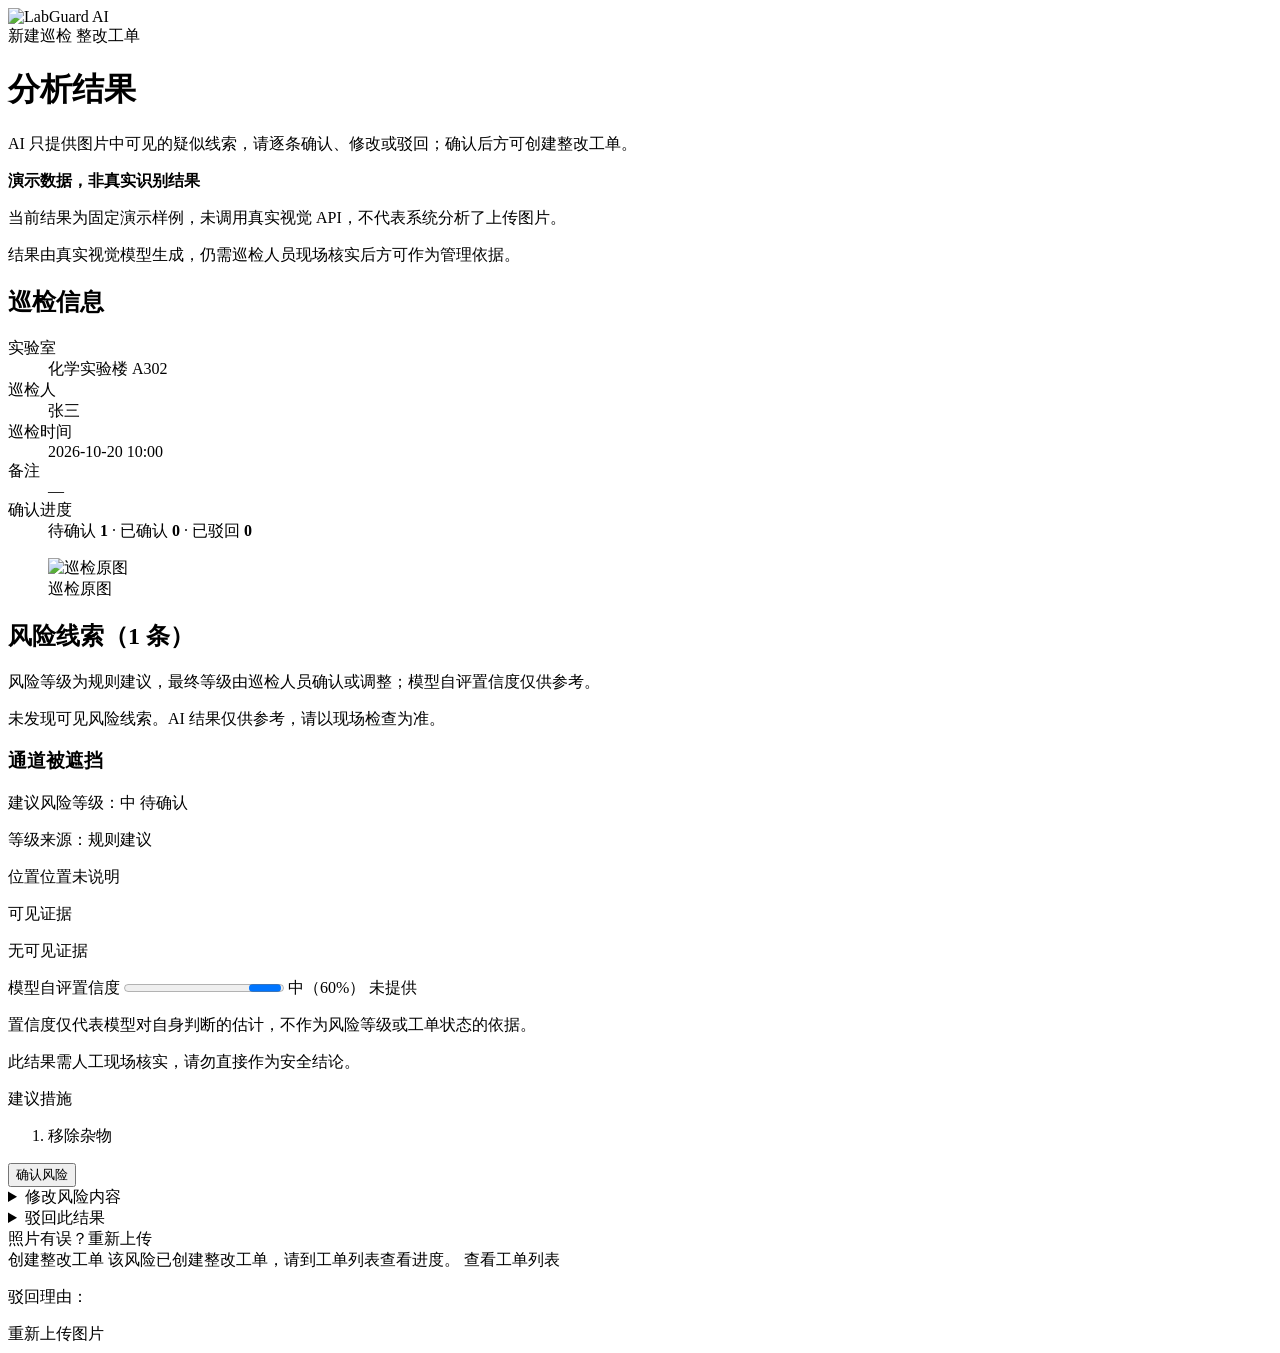
<file: src/main/resources/templates/analysis.html>
<!DOCTYPE html>
<html lang="zh-CN" xmlns:th="http://www.thymeleaf.org">
<head>
    <meta charset="UTF-8">
    <meta name="viewport" content="width=device-width, initial-scale=1">
    <title>分析结果 · LabGuard AI</title>
    <link rel="icon" type="image/svg+xml" th:href="@{/images/logo-mark.svg}">
    <link rel="stylesheet" th:href="@{/css/app.css}">
</head>
<body>
<main class="page page-wide">
    <nav class="topnav" aria-label="主导航">
        <a class="brand" th:href="@{/}" aria-label="LabGuard AI 首页">
            <img class="brand-logo" th:src="@{/images/logo.svg}" alt="LabGuard AI">
        </a>
        <div class="nav-actions">
            <a class="btn btn-primary nav-action" th:href="@{/inspections/new}">新建巡检</a>
            <a class="btn btn-secondary nav-action" th:href="@{/workorders}">整改工单</a>
        </div>
    </nav>

    <header class="page-header">
        <h1>分析结果</h1>
        <p>AI 只提供图片中可见的疑似线索，请逐条确认、修改或驳回；确认后方可创建整改工单。</p>
    </header>

    <div class="alert alert-success" th:if="${reviewMessage}" th:text="${reviewMessage}"></div>
    <div class="alert alert-error" th:if="${reviewError}" th:text="${reviewError}"></div>

    <section class="alert" th:classappend="${demo} ? 'alert-demo' : 'alert-real'">
        <strong th:text="${sourceLabel}">演示数据，非真实识别结果</strong>
        <p th:if="${demo}">当前结果为固定演示样例，未调用真实视觉 API，不代表系统分析了上传图片。</p>
        <p th:unless="${demo}">结果由真实视觉模型生成，仍需巡检人员现场核实后方可作为管理依据。</p>
    </section>

    <section class="card">
        <h2 class="card-title">巡检信息</h2>
        <div class="inspection-grid">
            <dl class="info-list">
                <div><dt>实验室</dt><dd th:text="${inspection.labName()}">化学实验楼 A302</dd></div>
                <div><dt>巡检人</dt><dd th:text="${inspection.inspector()}">张三</dd></div>
                <div><dt>巡检时间</dt><dd th:text="${inspectedAtText}">2026-10-20 10:00</dd></div>
                <div><dt>备注</dt><dd th:text="${inspection.note() != null ? inspection.note() : '—'}">—</dd></div>
                <div><dt>确认进度</dt>
                    <dd>
                        待确认 <strong th:text="${pendingCount}">1</strong> ·
                        已确认 <strong th:text="${confirmedCount}">0</strong> ·
                        已驳回 <strong th:text="${rejectedCount}">0</strong>
                    </dd>
                </div>
            </dl>
            <figure class="thumb">
                <img th:src="${inspection.imagePath()}" alt="巡检原图">
                <figcaption>巡检原图</figcaption>
            </figure>
        </div>
    </section>

    <section class="hazard-section">
        <h2>风险线索（<span th:text="${#lists.size(hazards)}">1</span> 条）</h2>
        <p class="hint">风险等级为规则建议，最终等级由巡检人员确认或调整；模型自评置信度仅供参考。</p>

        <div class="empty-state" th:if="${#lists.isEmpty(hazards)}">
            未发现可见风险线索。AI 结果仅供参考，请以现场检查为准。
        </div>

        <datalist id="categoryOptions">
            <option value="通道或安全出口被遮挡"></option>
            <option value="物品摆放影响通行"></option>
            <option value="电源使用不规范"></option>
            <option value="危险区域管理不到位"></option>
        </datalist>

        <article class="card hazard-card"
                 th:each="hazard : ${hazards}"
                 th:classappend="${hazard.rejected()} ? 'is-rejected' : ''">

            <header class="hazard-head">
                <h3 th:text="${hazard.category()}">通道被遮挡</h3>
                <div class="badge-group">
                    <span class="badge badge-risk"
                          th:classappend="'risk-' + ${hazard.riskLevelClass()}"
                          th:text="|建议风险等级：${hazard.riskLevelLabel()}|">建议风险等级：中</span>
                    <span class="badge badge-status"
                          th:classappend="'status-' + ${hazard.statusClass()}"
                          th:text="${hazard.statusLabel()}">待确认</span>
                </div>
            </header>
            <p class="hint" th:if="${!#strings.isEmpty(hazard.riskLevelSourceLabel())}"
               th:text="|等级来源：${hazard.riskLevelSourceLabel()}（由规则模块依据类别给出，巡检人员可调整）|">
                等级来源：规则建议
            </p>

            <p class="hazard-line"><span class="label">位置</span><span th:text="${hazard.location()}">位置未说明</span></p>

            <div class="evidence-box">
                <span class="label">可见证据</span>
                <p th:text="${hazard.evidence()}">无可见证据</p>
            </div>

            <div class="confidence">
                <span class="label">模型自评置信度</span>
                <th:block th:if="${hazard.confidenceProvided()}">
                    <progress class="confidence-progress" max="100" th:value="${hazard.confidencePercent()}"></progress>
                    <span class="tier" th:classappend="'tier-' + ${hazard.confidenceClass()}"
                          th:text="|${hazard.confidenceLabel()}（${hazard.confidencePercent()}%）|">中（60%）</span>
                </th:block>
                <span class="tier tier-unknown" th:unless="${hazard.confidenceProvided()}">未提供</span>
                <p class="hint">置信度仅代表模型对自身判断的估计，不作为风险等级或工单状态的依据。</p>
            </div>

            <p class="alert alert-warning" th:if="${hazard.needsHumanReview()}">
                此结果需人工现场核实，请勿直接作为安全结论。
            </p>

            <div class="suggestion">
                <span class="label">建议措施</span>
                <ol class="action-list">
                    <li th:each="action : ${hazard.suggestedActions()}" th:text="${action}">移除杂物</li>
                </ol>
            </div>

            <div class="card-actions" th:if="${hazard.pending()}">
                <form class="inline-form" method="post" data-guard
                      th:action="@{/hazards/{id}/confirm(id=${hazard.id()})}">
                    <input type="hidden" name="action" value="CONFIRM">
                    <button type="submit" class="btn btn-primary">确认风险</button>
                </form>

                <details class="action-panel">
                    <summary>修改风险内容</summary>
                    <form method="post" class="stack" data-guard
                          th:action="@{/hazards/{id}/confirm(id=${hazard.id()})}">
                        <input type="hidden" name="action" value="EDIT">
                        <div class="form-field">
                            <label th:for="|category-${hazard.id()}|">风险类别</label>
                            <input type="text" name="category" list="categoryOptions" maxlength="50"
                                   th:id="|category-${hazard.id()}|"
                                   th:value="${hazard.categoryInput()}">
                        </div>
                        <div class="form-field">
                            <label th:for="|location-${hazard.id()}|">位置描述</label>
                            <input type="text" name="location" maxlength="100"
                                   th:id="|location-${hazard.id()}|"
                                   th:value="${hazard.locationInput()}">
                        </div>
                        <div class="form-field">
                            <label th:for="|evidence-${hazard.id()}|">可见证据</label>
                            <textarea name="evidence" maxlength="300"
                                      th:id="|evidence-${hazard.id()}|"
                                      th:text="${hazard.evidenceInput()}"></textarea>
                        </div>
                        <div class="form-field">
                            <label th:for="|action-${hazard.id()}|">建议措施</label>
                            <textarea name="suggestedAction" maxlength="300"
                                      th:id="|action-${hazard.id()}|"
                                      th:text="${hazard.suggestedActionInput()}"></textarea>
                        </div>
                        <div class="form-field">
                            <label th:for="|risk-${hazard.id()}|">建议风险等级</label>
                            <select name="riskLevel" th:id="|risk-${hazard.id()}|">
                                <option value="HIGH" th:selected="${hazard.riskLevelName() == 'HIGH'}">高</option>
                                <option value="MEDIUM" th:selected="${hazard.riskLevelName() == 'MEDIUM'}">中</option>
                                <option value="LOW" th:selected="${hazard.riskLevelName() == 'LOW'}">低</option>
                            </select>
                        </div>
                        <button type="submit" class="btn btn-primary">保存修改并确认</button>
                    </form>
                </details>

                <details class="action-panel action-danger">
                    <summary>驳回此结果</summary>
                    <form method="post" class="stack" data-guard
                          th:action="@{/hazards/{id}/confirm(id=${hazard.id()})}">
                        <input type="hidden" name="action" value="REJECT">
                        <div class="form-field">
                            <label th:for="|reject-${hazard.id()}|">驳回理由（必填，不超过 200 字）</label>
                            <textarea name="reviewNote" maxlength="200" th:id="|reject-${hazard.id()}|"
                                      placeholder="例如：现场已核实，该区域临时堆放且不影响通行"></textarea>
                        </div>
                        <button type="submit" class="btn btn-danger">确认驳回</button>
                    </form>
                </details>

                <a class="btn-link" th:href="@{/inspections/new}">照片有误？重新上传</a>
            </div>

            <div class="card-actions" th:if="${hazard.confirmed()}">
                <a class="btn btn-primary" th:if="${hazard.canCreateWorkOrder()}"
                   th:href="@{/workorders/new(hazardId=${hazard.id()})}">创建整改工单</a>
                <span class="hint" th:unless="${hazard.canCreateWorkOrder()}">该风险已创建整改工单，请到工单列表查看进度。</span>
                <a class="btn btn-secondary" th:href="@{/workorders}">查看工单列表</a>
            </div>

            <div class="card-actions" th:if="${hazard.rejected()}">
                <p class="hint" th:if="${hazard.reviewNote() != null}"
                   th:text="|驳回理由：${hazard.reviewNote()}|">驳回理由：</p>
                <a class="btn btn-secondary" th:href="@{/inspections/new}">重新上传图片</a>
            </div>
        </article>
    </section>
</main>
<script th:src="@{/js/app.js}"></script>
</body>
</html>
</file>
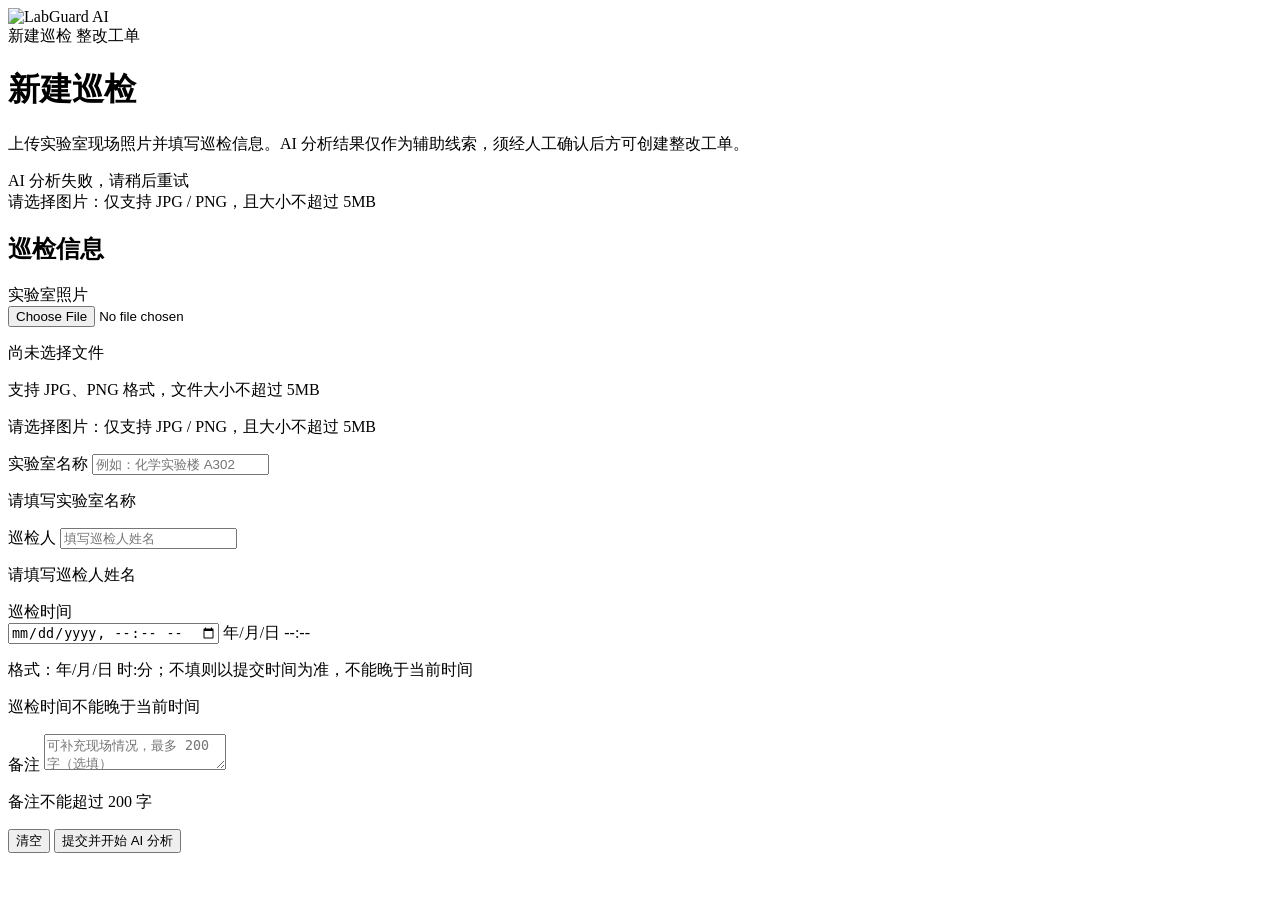
<file: src/main/resources/templates/inspection-form.html>
<!DOCTYPE html>
<html lang="zh-CN" xmlns:th="http://www.thymeleaf.org">
<head>
    <meta charset="UTF-8">
    <meta name="viewport" content="width=device-width, initial-scale=1">
    <title>新建巡检 · LabGuard AI</title>
    <link rel="icon" type="image/svg+xml" th:href="@{/images/logo-mark.svg}">
    <link rel="stylesheet" th:href="@{/css/app.css}">
</head>
<body>
<main class="page">
    <nav class="topnav" aria-label="主导航">
        <a class="brand" th:href="@{/}" aria-label="LabGuard AI 首页">
            <img class="brand-logo" th:src="@{/images/logo.svg}" alt="LabGuard AI">
        </a>
        <div class="nav-actions">
            <a class="btn btn-primary nav-action" th:href="@{/inspections/new}">新建巡检</a>
            <a class="btn btn-secondary nav-action" th:href="@{/workorders}">整改工单</a>
        </div>
    </nav>

    <header class="page-header">
        <h1>新建巡检</h1>
        <p>上传实验室现场照片并填写巡检信息。AI 分析结果仅作为辅助线索，须经人工确认后方可创建整改工单。</p>
    </header>

    <div class="alert alert-error"
         th:if="${analysisError != null}"
         th:text="${analysisError}">AI 分析失败，请稍后重试</div>

    <div class="alert alert-error"
         th:if="${fileError != null}"
         th:text="${fileError}">请选择图片：仅支持 JPG / PNG，且大小不超过 5MB</div>

    <form id="inspectionForm"
          class="card"
          th:action="@{/inspections}"
          th:object="${form}"
          method="post"
          enctype="multipart/form-data"
          novalidate>

        <h2 class="card-title">巡检信息</h2>

        <div class="form-field" th:classappend="${fileError != null} ? 'is-invalid'">
            <label class="required" for="file">实验室照片</label>
            <div class="file-drop" id="fileDrop" data-file-drop
                 th:classappend="${fileError != null} ? 'is-invalid'">
                <input type="file" id="file" name="file" accept="image/jpeg,image/png" data-max-size="5242880">
                <img class="file-preview" data-file-preview alt="已选择的照片预览" hidden>
                <p class="file-name" id="fileName" data-file-name>尚未选择文件</p>
            </div>
            <p class="field-hint">支持 JPG、PNG 格式，文件大小不超过 5MB</p>
            <p class="field-error">请选择图片：仅支持 JPG / PNG，且大小不超过 5MB</p>
        </div>

        <div class="form-field" th:classappend="${#fields.hasErrors('labName')} ? 'is-invalid'">
            <label class="required" for="labName">实验室名称</label>
            <input type="text"
                   th:field="*{labName}"
                   maxlength="50"
                   placeholder="例如：化学实验楼 A302"
                   autocomplete="off">
            <p class="field-error" th:errors="*{labName}">请填写实验室名称</p>
        </div>

        <div class="form-field" th:classappend="${#fields.hasErrors('inspector')} ? 'is-invalid'">
            <label class="required" for="inspector">巡检人</label>
            <input type="text"
                   th:field="*{inspector}"
                   maxlength="30"
                   placeholder="填写巡检人姓名"
                   autocomplete="off">
            <p class="field-error" th:errors="*{inspector}">请填写巡检人姓名</p>
        </div>

        <div class="form-field" th:classappend="${#fields.hasErrors('inspectionTime')} ? 'is-invalid'">
            <label for="inspectionTime">巡检时间</label>
            <div class="date-field" data-datetime-field>
                <input type="datetime-local" th:field="*{inspectionTime}" id="inspectionTime">
                <span class="date-field-text" data-datetime-text aria-hidden="true">年/月/日 --:--</span>
            </div>
            <p class="field-hint">格式：年/月/日 时:分；不填则以提交时间为准，不能晚于当前时间</p>
            <p class="field-error" th:errors="*{inspectionTime}">巡检时间不能晚于当前时间</p>
        </div>

        <div class="form-field" th:classappend="${#fields.hasErrors('note')} ? 'is-invalid'">
            <label for="note">备注</label>
            <textarea th:field="*{note}"
                      maxlength="200"
                      placeholder="可补充现场情况，最多 200 字（选填）"></textarea>
            <p class="field-error" th:errors="*{note}">备注不能超过 200 字</p>
        </div>

        <div class="form-actions">
            <button type="reset" class="btn btn-secondary">清空</button>
            <button type="submit" class="btn btn-primary" id="submitBtn">提交并开始 AI 分析</button>
        </div>
    </form>
</main>

<script th:src="@{/js/app.js}"></script>
<script th:src="@{/js/upload.js}"></script>
</body>
</html>
</file>
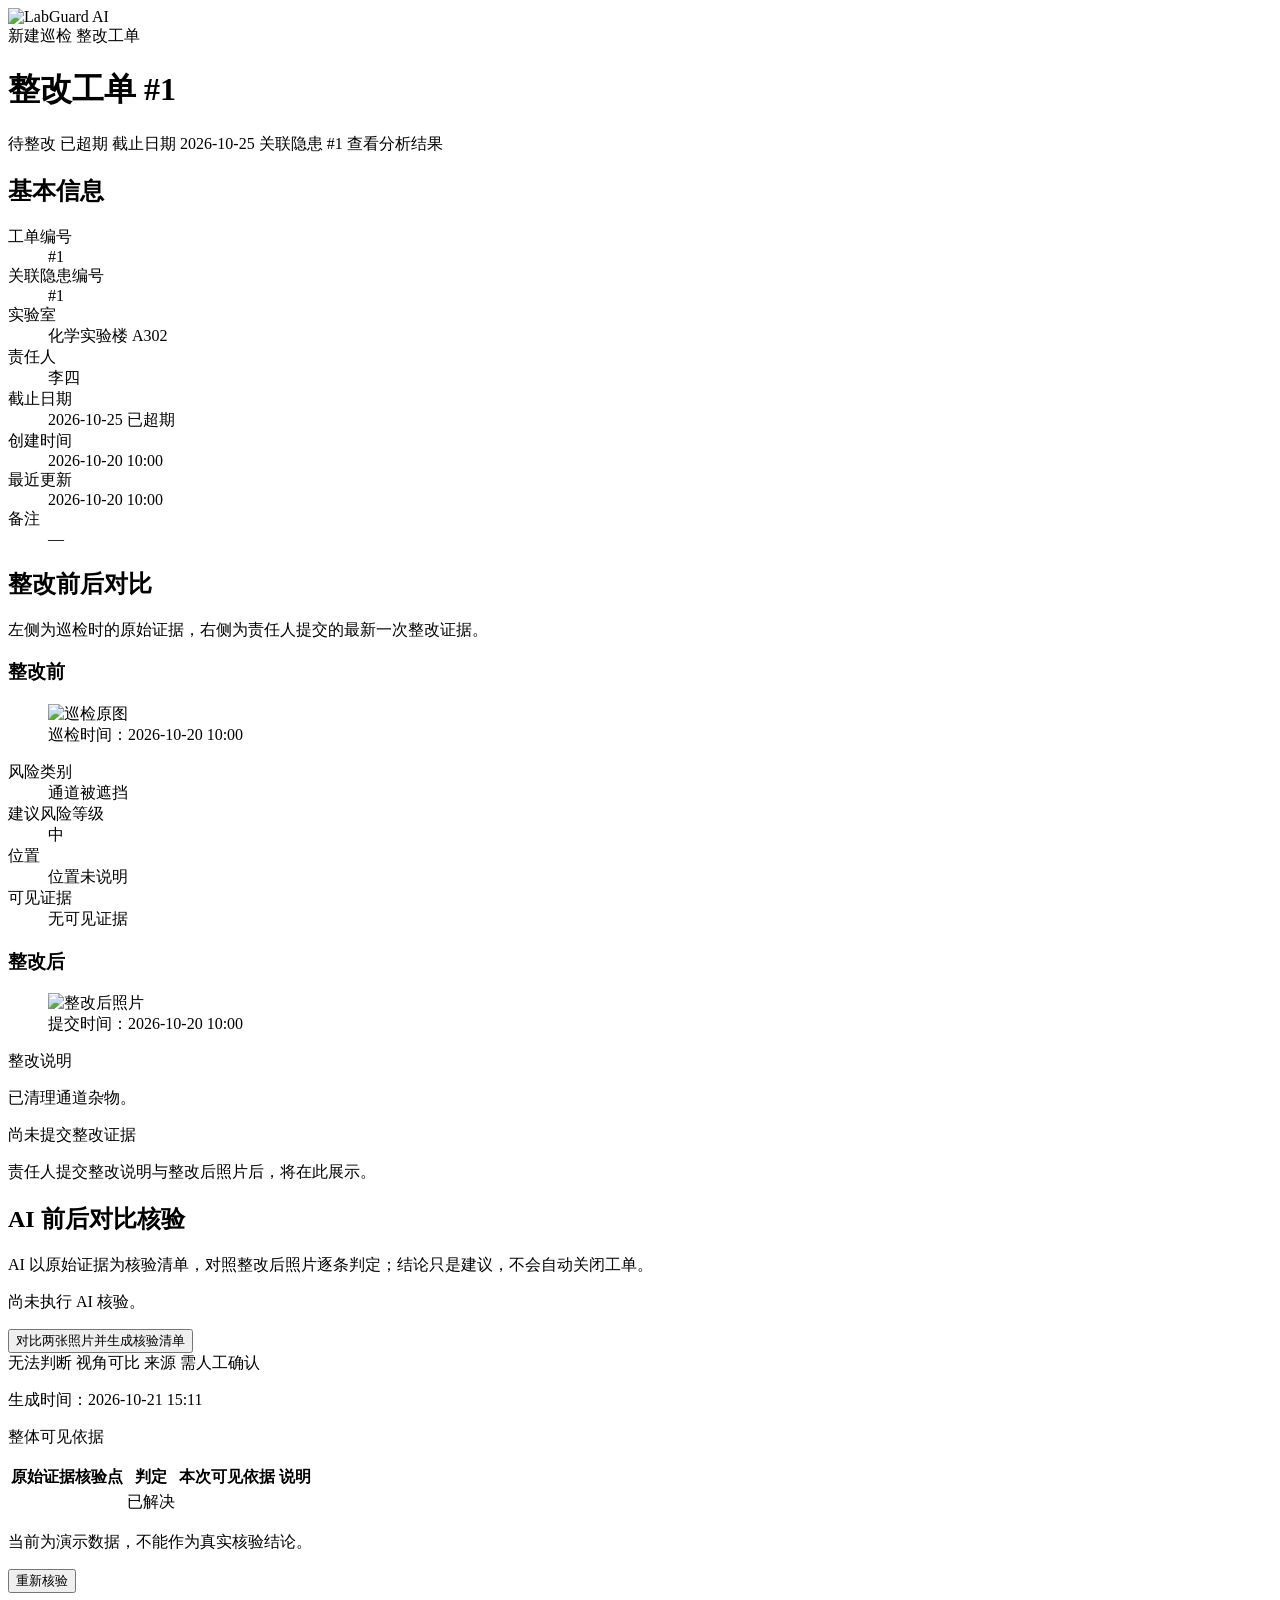
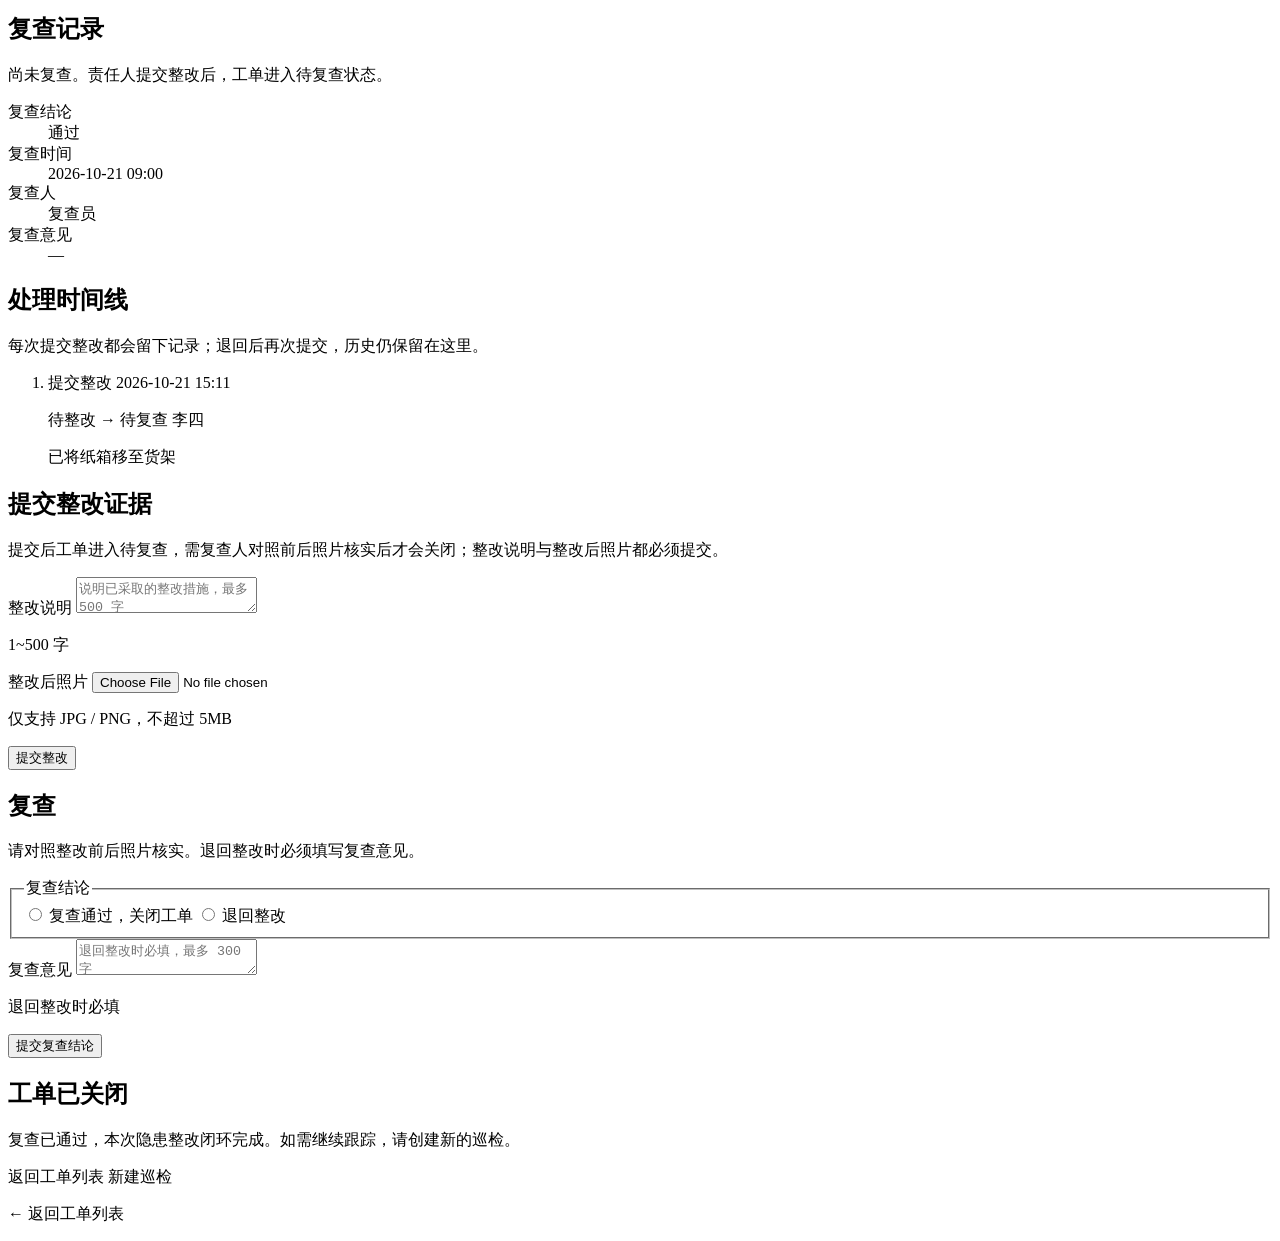
<file: src/main/resources/templates/workorder-detail.html>
<!DOCTYPE html>
<html lang="zh-CN" xmlns:th="http://www.thymeleaf.org">
<head>
    <meta charset="UTF-8">
    <meta name="viewport" content="width=device-width, initial-scale=1">
    <title th:text="|工单 #${order.id()} · LabGuard AI|">工单详情 · LabGuard AI</title>
    <link rel="icon" type="image/svg+xml" th:href="@{/images/logo-mark.svg}">
    <link rel="stylesheet" th:href="@{/css/app.css}">
</head>
<body>
<main class="page page-wide">
    <nav class="topnav" aria-label="主导航">
        <a class="brand" th:href="@{/}" aria-label="LabGuard AI 首页">
            <img class="brand-logo" th:src="@{/images/logo.svg}" alt="LabGuard AI">
        </a>
        <div class="nav-actions">
            <a class="btn btn-primary nav-action" th:href="@{/inspections/new}">新建巡检</a>
            <a class="btn btn-secondary nav-action" th:href="@{/workorders}">整改工单</a>
        </div>
    </nav>

    <header class="page-header">
        <h1 th:text="|整改工单 #${order.id()}|">整改工单 #1</h1>
        <p class="headline-meta">
            <span class="badge badge-status" th:classappend="'status-' + ${statusClass}"
                  th:text="${statusLabel}">待整改</span>
            <span class="badge badge-overdue" th:if="${row.overdue()}">已超期</span>
            <span class="hint" th:unless="${row.overdue()}">截止日期 <span th:text="${dueDateText}">2026-10-25</span></span>
            <span class="hint">关联隐患 <span th:text="|#${hazard.id()}|">#1</span></span>
            <a class="btn-link" th:href="@{/inspections/{id}/analysis(id=${inspection.id()})}">查看分析结果</a>
        </p>
    </header>

    <div class="alert alert-success" th:if="${detailMessage}" th:text="${detailMessage}"></div>
    <div class="alert alert-error" th:if="${detailError}" th:text="${detailError}"></div>

    <section class="card">
        <h2 class="card-title">基本信息</h2>
        <dl class="info-list info-list-columns">
            <div><dt>工单编号</dt><dd th:text="|#${order.id()}|">#1</dd></div>
            <div><dt>关联隐患编号</dt><dd th:text="|#${hazard.id()}|">#1</dd></div>
            <div><dt>实验室</dt><dd th:text="${inspection.labName()}">化学实验楼 A302</dd></div>
            <div><dt>责任人</dt><dd th:text="${order.assignee()}">李四</dd></div>
            <div><dt>截止日期</dt>
                <dd>
                    <span th:text="${dueDateText}">2026-10-25</span>
                    <span class="badge badge-overdue" th:if="${row.overdue()}">已超期</span>
                </dd>
            </div>
            <div><dt>创建时间</dt><dd th:text="${createdAtText}">2026-10-20 10:00</dd></div>
            <div><dt>最近更新</dt><dd th:text="${updatedAtText}">2026-10-20 10:00</dd></div>
            <div><dt>备注</dt><dd th:text="${order.note() != null ? order.note() : '—'}">—</dd></div>
        </dl>
    </section>

    <section class="compare-section">
        <h2>整改前后对比</h2>
        <p class="hint">左侧为巡检时的原始证据，右侧为责任人提交的最新一次整改证据。</p>
        <div class="compare-grid">
            <article class="card compare-col">
                <h3>整改前</h3>
                <figure class="compare-figure">
                    <a th:href="${inspection.imagePath()}" target="_blank" rel="noopener">
                        <img th:src="${inspection.imagePath()}" alt="巡检原图">
                    </a>
                    <figcaption th:text="|巡检时间：${inspectedAtText}|">巡检时间：2026-10-20 10:00</figcaption>
                </figure>
                <dl class="info-list">
                    <div><dt>风险类别</dt><dd th:text="${hazard.category()}">通道被遮挡</dd></div>
                    <div><dt>建议风险等级</dt>
                        <dd>
                            <span class="badge badge-risk" th:classappend="'risk-' + ${hazard.riskLevelClass()}"
                                  th:text="${hazard.riskLevelLabel()}">中</span>
                        </dd>
                    </div>
                    <div><dt>位置</dt><dd th:text="${hazard.location()}">位置未说明</dd></div>
                    <div><dt>可见证据</dt><dd th:text="${hazard.evidence()}">无可见证据</dd></div>
                </dl>
            </article>

            <article class="card compare-col">
                <h3>整改后</h3>
                <th:block th:if="${order.afterImagePath() != null}">
                    <figure class="compare-figure">
                        <a th:href="${order.afterImagePath()}" target="_blank" rel="noopener">
                            <img th:src="${order.afterImagePath()}" alt="整改后照片">
                        </a>
                        <figcaption th:text="|提交时间：${updatedAtText}|">提交时间：2026-10-20 10:00</figcaption>
                    </figure>
                    <div class="evidence-box">
                        <span class="label">整改说明</span>
                        <p th:text="${order.remediationNote()}">已清理通道杂物。</p>
                    </div>
                </th:block>
                <div class="compare-empty" th:unless="${order.afterImagePath() != null}">
                    <p>尚未提交整改证据</p>
                    <p class="hint">责任人提交整改说明与整改后照片后，将在此展示。</p>
                </div>
            </article>
        </div>
    </section>

    <section class="card" th:if="${canReview or aiReview != null}">
        <h2 class="card-title">AI 前后对比核验</h2>
        <p class="hint">AI 以原始证据为核验清单，对照整改后照片逐条判定；结论只是建议，不会自动关闭工单。</p>

        <div class="empty-state" th:if="${aiReview == null}">
            <p>尚未执行 AI 核验。</p>
            <form th:if="${canReview}" th:action="@{/workorders/{id}/ai-review(id=${order.id()})}"
                  method="post" data-guard>
                <button type="submit" class="btn btn-primary">对比两张照片并生成核验清单</button>
            </form>
        </div>

        <th:block th:if="${aiReview != null}">
            <div class="badge-group">
                <span class="badge badge-review"
                      th:classappend="${aiReview.outcome().name() == 'PASSED'} ? 'review-pass' : (${aiReview.outcome().name() == 'FAILED'} ? 'review-return' : '')"
                      th:text="${aiReview.outcome().label()}">无法判断</span>
                <span class="badge" th:text="|可比性：${aiReview.comparability().label()}|">视角可比</span>
                <span class="badge"
                      th:classappend="${aiReview.source().name() == 'REAL'} ? 'review-pass' : 'review-return'"
                      th:text="${aiReview.source().name() == 'REAL'} ? '真实 API' : '演示数据'">来源</span>
                <span class="badge" th:if="${aiReview.needsHumanReview()}">需人工确认</span>
            </div>
            <p class="hint" th:text="|生成时间：${aiReview.createdAtText()}|">生成时间：2026-10-21 15:11</p>

            <div class="evidence-box" th:if="${!#strings.isEmpty(aiReview.evidence())}">
                <span class="label">整体可见依据</span>
                <p th:text="${aiReview.evidence()}"></p>
            </div>

            <div class="table-card" th:if="${!#lists.isEmpty(aiReview.checks())}">
                <table class="data-table">
                    <thead>
                    <tr>
                        <th>原始证据核验点</th>
                        <th>判定</th>
                        <th>本次可见依据</th>
                        <th>说明</th>
                    </tr>
                    </thead>
                    <tbody>
                    <tr th:each="check : ${aiReview.checks()}">
                        <td th:text="${check.point()}"></td>
                        <td>
                            <span class="badge badge-review"
                                  th:classappend="${check.status().name() == 'RESOLVED'} ? 'review-pass' : (${check.status().name() == 'UNRESOLVED'} ? 'review-return' : '')"
                                  th:text="${check.status().label()}">已解决</span>
                        </td>
                        <td th:text="${#strings.isEmpty(check.visibleEvidence())} ? '—' : ${check.visibleEvidence()}"></td>
                        <td th:text="${#strings.isEmpty(check.reason())} ? '—' : ${check.reason()}"></td>
                    </tr>
                    </tbody>
                </table>
            </div>

            <p class="hint" th:if="${!#strings.isEmpty(aiReview.uncertainty())}"
               th:text="|不确定性：${aiReview.uncertainty()}|"></p>
            <p class="hint" th:if="${!#strings.isEmpty(aiReview.suggestedAction())}"
               th:text="|建议：${aiReview.suggestedAction()}|"></p>
            <p class="hint" th:if="${aiReview.source().name() == 'DEMO'}">当前为演示数据，不能作为真实核验结论。</p>

            <form th:if="${canReview}" th:action="@{/workorders/{id}/ai-review(id=${order.id()})}"
                  method="post" data-guard>
                <button type="submit" class="btn btn-secondary">重新核验</button>
            </form>
        </th:block>
    </section>

    <section class="card">
        <h2 class="card-title">复查记录</h2>
        <div class="empty-state" th:if="${order.reviewedAt() == null}">
            尚未复查。责任人提交整改后，工单进入待复查状态。
        </div>
        <dl class="info-list info-list-columns" th:unless="${order.reviewedAt() == null}">
            <div><dt>复查结论</dt>
                <dd>
                    <span class="badge badge-review" th:classappend="${closed} ? 'review-pass' : 'review-return'"
                          th:text="${reviewResultLabel}">通过</span>
                </dd>
            </div>
            <div><dt>复查时间</dt><dd th:text="${reviewedAtText}">2026-10-21 09:00</dd></div>
            <div><dt>复查人</dt><dd th:text="${order.reviewedBy() != null ? order.reviewedBy() : '—'}">复查员</dd></div>
            <div class="span-all"><dt>复查意见</dt>
                <dd th:text="${order.reviewComment() != null ? order.reviewComment() : '—'}">—</dd>
            </div>
        </dl>
    </section>

    <section class="card timeline-card" th:if="${!#lists.isEmpty(timeline)}">
        <h2 class="card-title">处理时间线</h2>
        <p class="hint">每次提交整改都会留下记录；退回后再次提交，历史仍保留在这里。</p>
        <ol class="timeline">
            <li class="timeline-item" th:each="entry : ${timeline}">
                <div class="timeline-head">
                    <span class="timeline-action" th:text="${entry.actionLabel()}">提交整改</span>
                    <span class="timeline-time" th:text="${entry.timeText()}">2026-10-21 15:11</span>
                </div>
                <p class="timeline-meta">
                    <span th:if="${!#strings.isEmpty(entry.statusText())}"
                          th:text="${entry.statusText()}">待整改 → 待复查</span>
                    <span th:text="${entry.operatorText()}">李四</span>
                </p>
                <p class="timeline-comment" th:if="${entry.commentText() != null}"
                   th:text="${entry.commentText()}">已将纸箱移至货架</p>
            </li>
        </ol>
    </section>

    <section class="card action-card" th:if="${canRemediate}">
        <h2 class="card-title">提交整改证据</h2>
        <p class="hint">提交后工单进入待复查，需复查人对照前后照片核实后才会关闭；整改说明与整改后照片都必须提交。</p>
        <form th:action="@{/workorders/{id}/remediation(id=${order.id()})}" method="post"
              enctype="multipart/form-data" data-guard novalidate>
            <div class="form-field">
                <label class="required" for="remediationNote">整改说明</label>
                <textarea id="remediationNote" name="remediationNote" maxlength="500"
                          th:attr="maxlength=${maxRemediationNote}"
                          placeholder="说明已采取的整改措施，最多 500 字"></textarea>
                <p class="field-hint">1~500 字</p>
            </div>
            <div class="file-drop" data-file-drop>
                <label class="required" for="afterImage">整改后照片</label>
                <input type="file" id="afterImage" name="afterImage" accept="image/jpeg,image/png" data-max-size="5242880">
                <img class="file-preview" data-file-preview alt="已选择的整改照片预览" hidden>
                <p class="file-name" data-file-name>仅支持 JPG / PNG，不超过 5MB</p>
            </div>
            <div class="form-actions">
                <button type="submit" class="btn btn-primary">提交整改</button>
            </div>
        </form>
    </section>

    <section class="card action-card" th:if="${canReview}">
        <h2 class="card-title">复查</h2>
        <p class="hint">请对照整改前后照片核实。退回整改时必须填写复查意见。</p>
        <form th:action="@{/workorders/{id}/review(id=${order.id()})}" method="post" data-guard novalidate>
            <fieldset class="radio-group">
                <legend>复查结论</legend>
                <label class="radio-option">
                    <input type="radio" name="action" value="PASS" required>
                    <span>复查通过，关闭工单</span>
                </label>
                <label class="radio-option">
                    <input type="radio" name="action" value="RETURN" required>
                    <span>退回整改</span>
                </label>
            </fieldset>
            <div class="form-field">
                <label for="reviewComment">复查意见</label>
                <textarea id="reviewComment" name="reviewComment" maxlength="300"
                          th:attr="maxlength=${maxReviewComment}"
                          placeholder="退回整改时必填，最多 300 字"></textarea>
                <p class="field-hint">退回整改时必填</p>
            </div>
            <div class="form-actions">
                <button type="submit" class="btn btn-primary">提交复查结论</button>
            </div>
        </form>
    </section>

    <section class="card action-card" th:if="${closed}">
        <h2 class="card-title">工单已关闭</h2>
        <p>复查已通过，本次隐患整改闭环完成。如需继续跟踪，请创建新的巡检。</p>
        <div class="form-actions">
            <a class="btn btn-secondary" th:href="@{/workorders}">返回工单列表</a>
            <a class="btn btn-primary" th:href="@{/inspections/new}">新建巡检</a>
        </div>
    </section>

    <p class="back-link"><a th:href="@{/workorders}">← 返回工单列表</a></p>
</main>
<script th:src="@{/js/app.js}"></script>
</body>
</html>
</file>
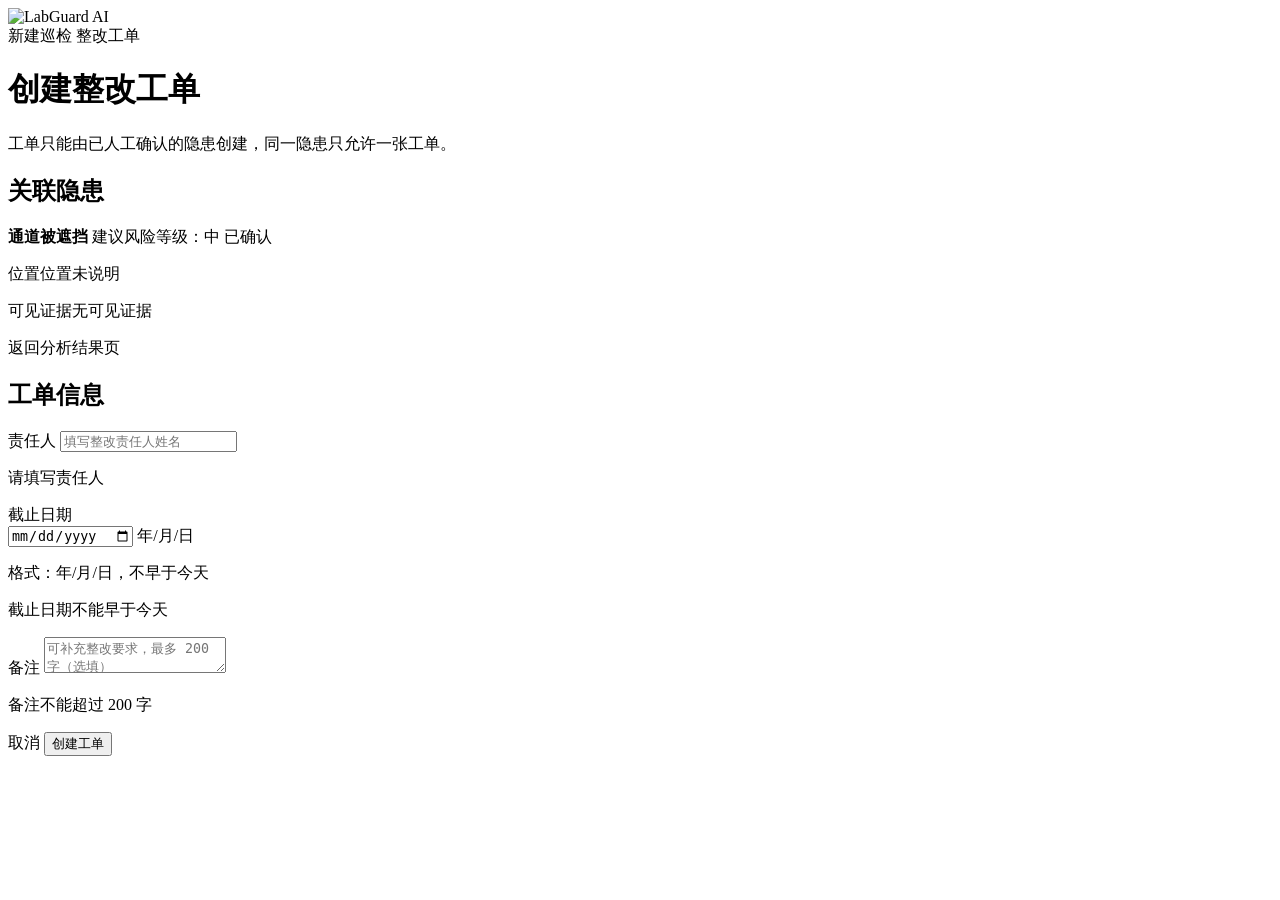
<file: src/main/resources/templates/workorder-form.html>
<!DOCTYPE html>
<html lang="zh-CN" xmlns:th="http://www.thymeleaf.org">
<head>
    <meta charset="UTF-8">
    <meta name="viewport" content="width=device-width, initial-scale=1">
    <title>创建整改工单 · LabGuard AI</title>
    <link rel="icon" type="image/svg+xml" th:href="@{/images/logo-mark.svg}">
    <link rel="stylesheet" th:href="@{/css/app.css}">
</head>
<body>
<main class="page">
    <nav class="topnav" aria-label="主导航">
        <a class="brand" th:href="@{/}" aria-label="LabGuard AI 首页">
            <img class="brand-logo" th:src="@{/images/logo.svg}" alt="LabGuard AI">
        </a>
        <div class="nav-actions">
            <a class="btn btn-primary nav-action" th:href="@{/inspections/new}">新建巡检</a>
            <a class="btn btn-secondary nav-action" th:href="@{/workorders}">整改工单</a>
        </div>
    </nav>

    <header class="page-header">
        <h1>创建整改工单</h1>
        <p>工单只能由已人工确认的隐患创建，同一隐患只允许一张工单。</p>
    </header>

    <div class="alert alert-error" th:if="${formError}" th:text="${formError}"></div>

    <section class="card summary-card" th:if="${hazard}">
        <h2 class="card-title">关联隐患</h2>
        <p class="hazard-line">
            <strong th:text="${hazard.category()}">通道被遮挡</strong>
            <span class="badge badge-risk" th:classappend="'risk-' + ${hazard.riskLevelClass()}"
                  th:text="|建议风险等级：${hazard.riskLevelLabel()}|">建议风险等级：中</span>
            <span class="badge badge-status" th:classappend="'status-' + ${hazard.statusClass()}"
                  th:text="${hazard.statusLabel()}">已确认</span>
        </p>
        <p class="hazard-line"><span class="label">位置</span><span th:text="${hazard.location()}">位置未说明</span></p>
        <p class="hazard-line"><span class="label">可见证据</span><span th:text="${hazard.evidence()}">无可见证据</span></p>
        <a class="btn-link" th:href="@{/inspections/{id}/analysis(id=${hazard.inspectionId()})}">返回分析结果页</a>
    </section>

    <form class="card" th:action="@{/workorders}" th:object="${form}" method="post" data-guard novalidate>
        <h2 class="card-title">工单信息</h2>

        <input type="hidden" th:field="*{hazardId}">

        <div class="form-field" th:classappend="${#fields.hasErrors('assignee')} ? 'is-invalid'">
            <label class="required" for="assignee">责任人</label>
            <input type="text" th:field="*{assignee}" id="assignee" maxlength="30"
                   placeholder="填写整改责任人姓名" autocomplete="off">
            <p class="field-error" th:errors="*{assignee}">请填写责任人</p>
        </div>

        <div class="form-field" th:classappend="${#fields.hasErrors('dueDate')} ? 'is-invalid'">
            <label class="required" for="dueDate">截止日期</label>
            <div class="date-field" data-date-field>
                <input type="date" th:field="*{dueDate}" id="dueDate" data-min-today>
                <span class="date-field-text" data-date-text aria-hidden="true">年/月/日</span>
            </div>
            <p class="field-hint">格式：年/月/日，不早于今天</p>
            <p class="field-error" th:errors="*{dueDate}">截止日期不能早于今天</p>
        </div>

        <div class="form-field" th:classappend="${#fields.hasErrors('note')} ? 'is-invalid'">
            <label for="note">备注</label>
            <textarea th:field="*{note}" id="note" maxlength="200"
                      placeholder="可补充整改要求，最多 200 字（选填）"></textarea>
            <p class="field-error" th:errors="*{note}">备注不能超过 200 字</p>
        </div>

        <div class="form-actions">
            <a class="btn btn-secondary" th:href="@{/workorders}">取消</a>
            <button type="submit" class="btn btn-primary">创建工单</button>
        </div>
    </form>
</main>
<script th:src="@{/js/app.js}"></script>
</body>
</html>
</file>
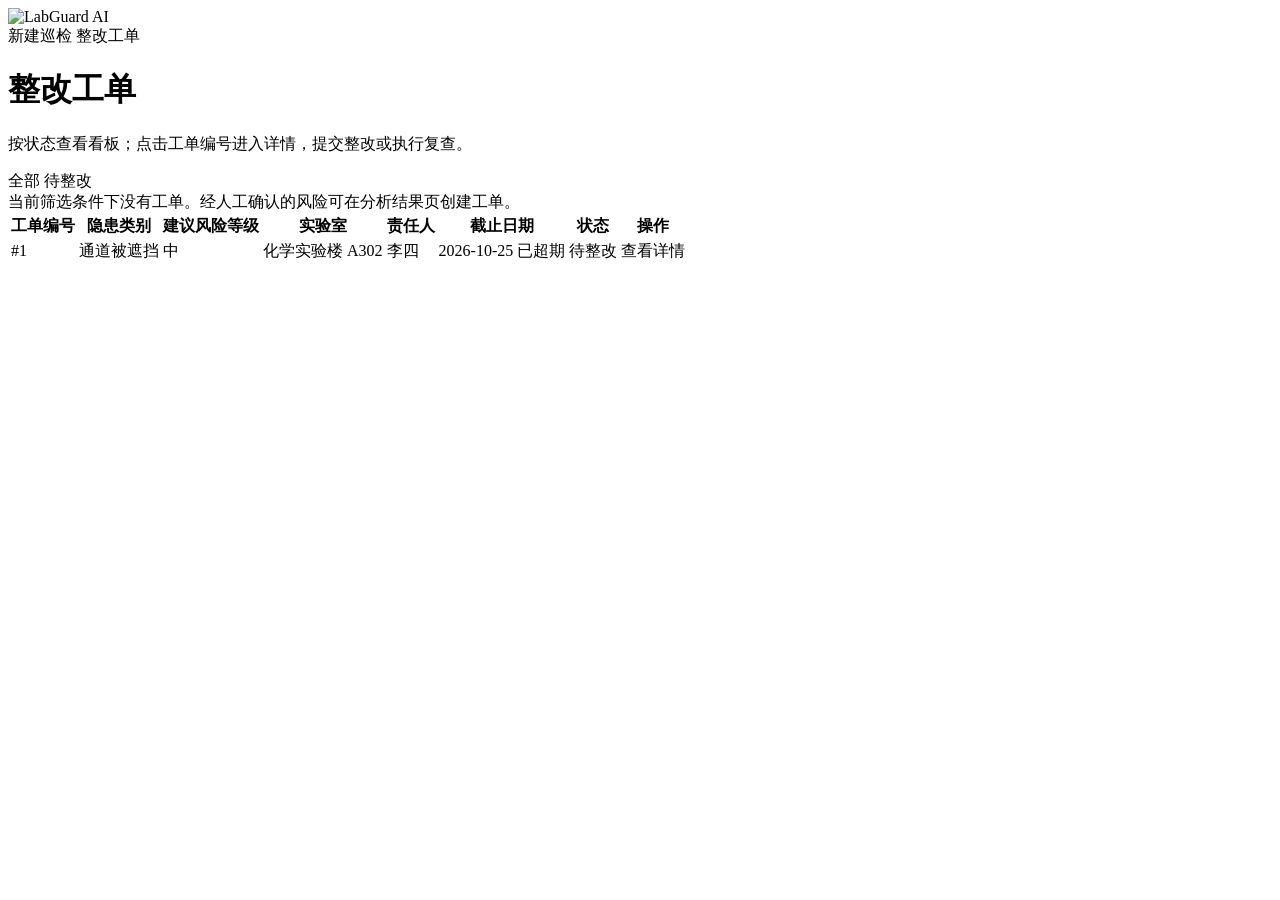
<file: src/main/resources/templates/workorders.html>
<!DOCTYPE html>
<html lang="zh-CN" xmlns:th="http://www.thymeleaf.org">
<head>
    <meta charset="UTF-8">
    <meta name="viewport" content="width=device-width, initial-scale=1">
    <title>整改工单 · LabGuard AI</title>
    <link rel="icon" type="image/svg+xml" th:href="@{/images/logo-mark.svg}">
    <link rel="stylesheet" th:href="@{/css/app.css}">
</head>
<body>
<main class="page page-wide">
    <nav class="topnav" aria-label="主导航">
        <a class="brand" th:href="@{/}" aria-label="LabGuard AI 首页">
            <img class="brand-logo" th:src="@{/images/logo.svg}" alt="LabGuard AI">
        </a>
        <div class="nav-actions">
            <a class="btn btn-primary nav-action" th:href="@{/inspections/new}">新建巡检</a>
            <a class="btn btn-secondary nav-action" th:href="@{/workorders}">整改工单</a>
        </div>
    </nav>

    <header class="page-header">
        <h1>整改工单</h1>
        <p>按状态查看看板；点击工单编号进入详情，提交整改或执行复查。</p>
    </header>

    <div class="alert alert-error" th:if="${listError}" th:text="${listError}"></div>

    <nav class="filter-bar">
        <a class="filter-link" th:classappend="${statusFilter == ''} ? 'is-active'"
           th:href="@{/workorders}">全部</a>
        <a class="filter-link" th:each="status : ${statuses}"
           th:classappend="${statusFilter == status.name()} ? 'is-active'"
           th:href="@{/workorders(status=${status.name()})}"
           th:text="${status.label()}">待整改</a>
    </nav>

    <div class="empty-state" th:if="${#lists.isEmpty(orders)}">
        当前筛选条件下没有工单。经人工确认的风险可在分析结果页创建工单。
    </div>

    <div class="card table-card" th:unless="${#lists.isEmpty(orders)}">
        <table class="data-table">
            <thead>
            <tr>
                <th>工单编号</th>
                <th>隐患类别</th>
                <th>建议风险等级</th>
                <th>实验室</th>
                <th>责任人</th>
                <th>截止日期</th>
                <th>状态</th>
                <th>操作</th>
            </tr>
            </thead>
            <tbody>
            <tr th:each="order : ${orders}">
                <td th:text="|#${order.id()}|">#1</td>
                <td th:text="${order.category()}">通道被遮挡</td>
                <td>
                    <span class="badge badge-risk" th:classappend="'risk-' + ${order.riskLevelClass()}"
                          th:text="${order.riskLevelLabel()}">中</span>
                </td>
                <td th:text="${order.labName()}">化学实验楼 A302</td>
                <td th:text="${order.assignee()}">李四</td>
                <td>
                    <span th:text="${order.dueDateText()}">2026-10-25</span>
                    <span class="badge badge-overdue" th:if="${order.overdue()}">已超期</span>
                </td>
                <td>
                    <span class="badge badge-status"
                          th:classappend="'status-' + ${order.statusClass()}"
                          th:text="${order.statusLabel()}">待整改</span>
                </td>
                <td><a th:href="@{/workorders/{id}(id=${order.id()})}">查看详情</a></td>
            </tr>
            </tbody>
        </table>
    </div>
</main>
<script th:src="@{/js/app.js}"></script>
</body>
</html>
</file>
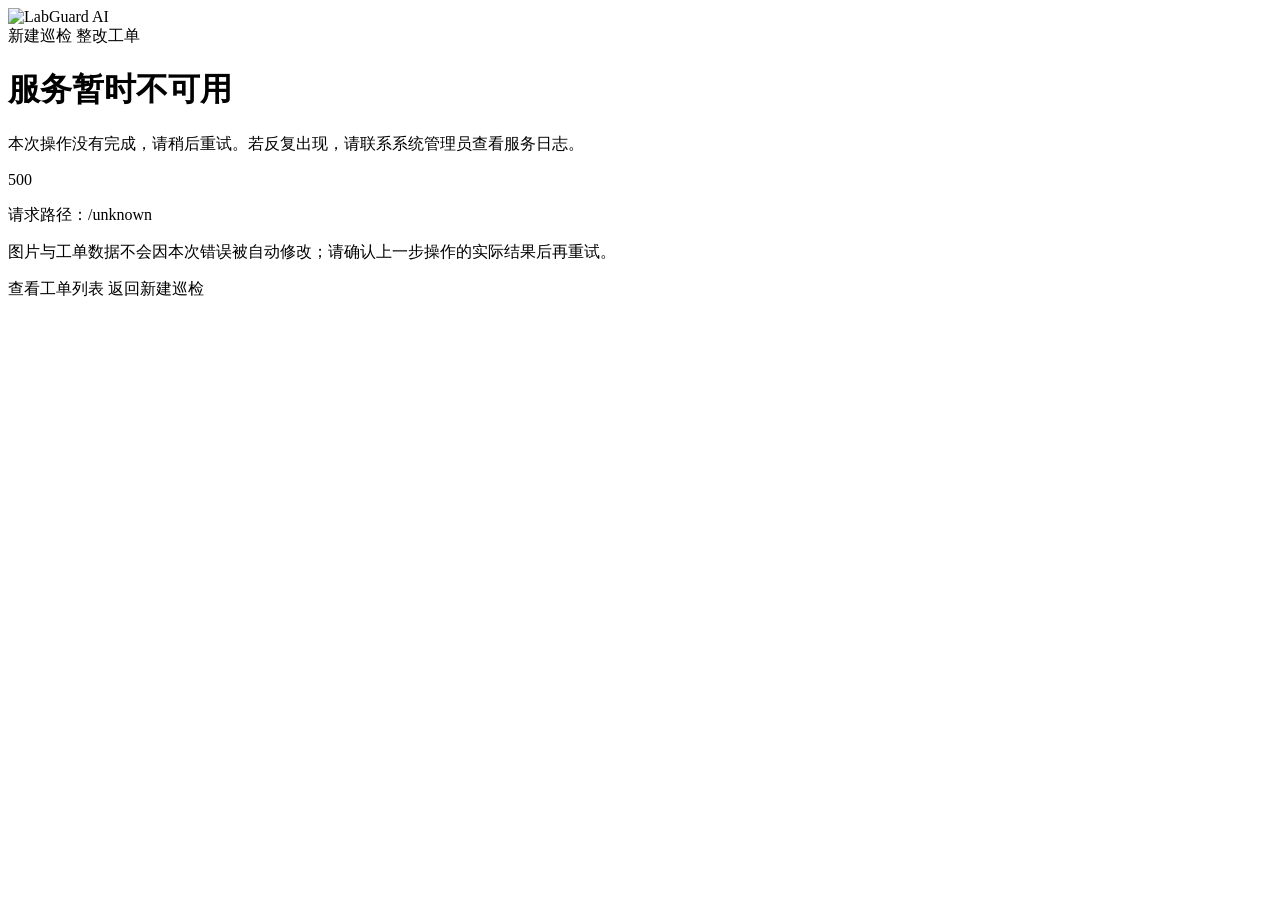
<file: src/main/resources/templates/error/5xx.html>
<!DOCTYPE html>
<html lang="zh-CN" xmlns:th="http://www.thymeleaf.org">
<head>
    <meta charset="UTF-8">
    <meta name="viewport" content="width=device-width, initial-scale=1">
    <title>服务暂时不可用 · LabGuard AI</title>
    <link rel="icon" type="image/svg+xml" th:href="@{/images/logo-mark.svg}">
    <link rel="stylesheet" th:href="@{/css/app.css}">
</head>
<body>
<main class="page">
    <nav class="topnav" aria-label="主导航">
        <a class="brand" th:href="@{/}" aria-label="LabGuard AI 首页">
            <img class="brand-logo" th:src="@{/images/logo.svg}" alt="LabGuard AI">
        </a>
        <div class="nav-actions">
            <a class="btn btn-primary nav-action" th:href="@{/inspections/new}">新建巡检</a>
            <a class="btn btn-secondary nav-action" th:href="@{/workorders}">整改工单</a>
        </div>
    </nav>

    <header class="page-header">
        <h1>服务暂时不可用</h1>
        <p>本次操作没有完成，请稍后重试。若反复出现，请联系系统管理员查看服务日志。</p>
    </header>

    <section class="card error-card">
        <p class="error-code" th:text="${status} ?: 500">500</p>
        <p class="hint" th:if="${path != null}" th:text="|请求路径：${path}|">请求路径：/unknown</p>
        <p>图片与工单数据不会因本次错误被自动修改；请确认上一步操作的实际结果后再重试。</p>
        <div class="form-actions">
            <a class="btn btn-secondary" th:href="@{/workorders}">查看工单列表</a>
            <a class="btn btn-primary" th:href="@{/inspections/new}">返回新建巡检</a>
        </div>
    </section>
</main>
<script th:src="@{/js/app.js}"></script>
</body>
</html>
</file>
